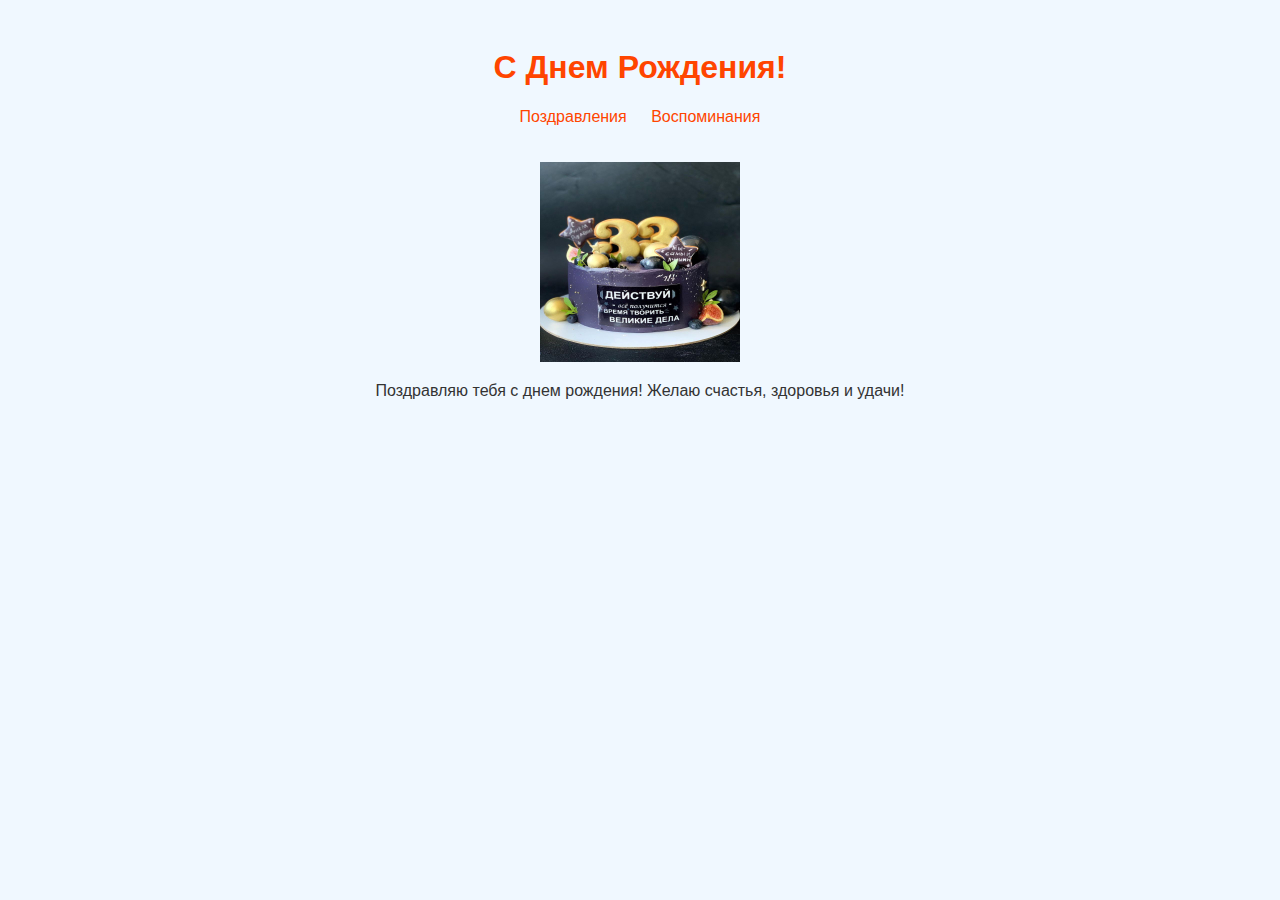
<file: index.html>
<!DOCTYPE html>
<html lang="ru">
<head>
    <meta charset="UTF-8">
    <meta name="viewport" content="width=device-width, initial-scale=1.0">
    <title>С Днем Рождения, брат!</title>
    <link rel="stylesheet" href="style.css">
</head>
<body>
    <h1>С Днем Рождения!</h1>
    <nav>
        <ul>
            <li><a href="greetings.html">Поздравления</a></li>
            <li><a href="memories.html">Воспоминания</a></li>
        </ul>
    </nav>
    <img src="торт.jpg" alt="Торт" class="birthday-cake"> <!-- Замените ссылку на изображение вашего торта -->
    <p>Поздравляю тебя с днем рождения! Желаю счастья, здоровья и удачи!</p>
</body>
</html>
</file>
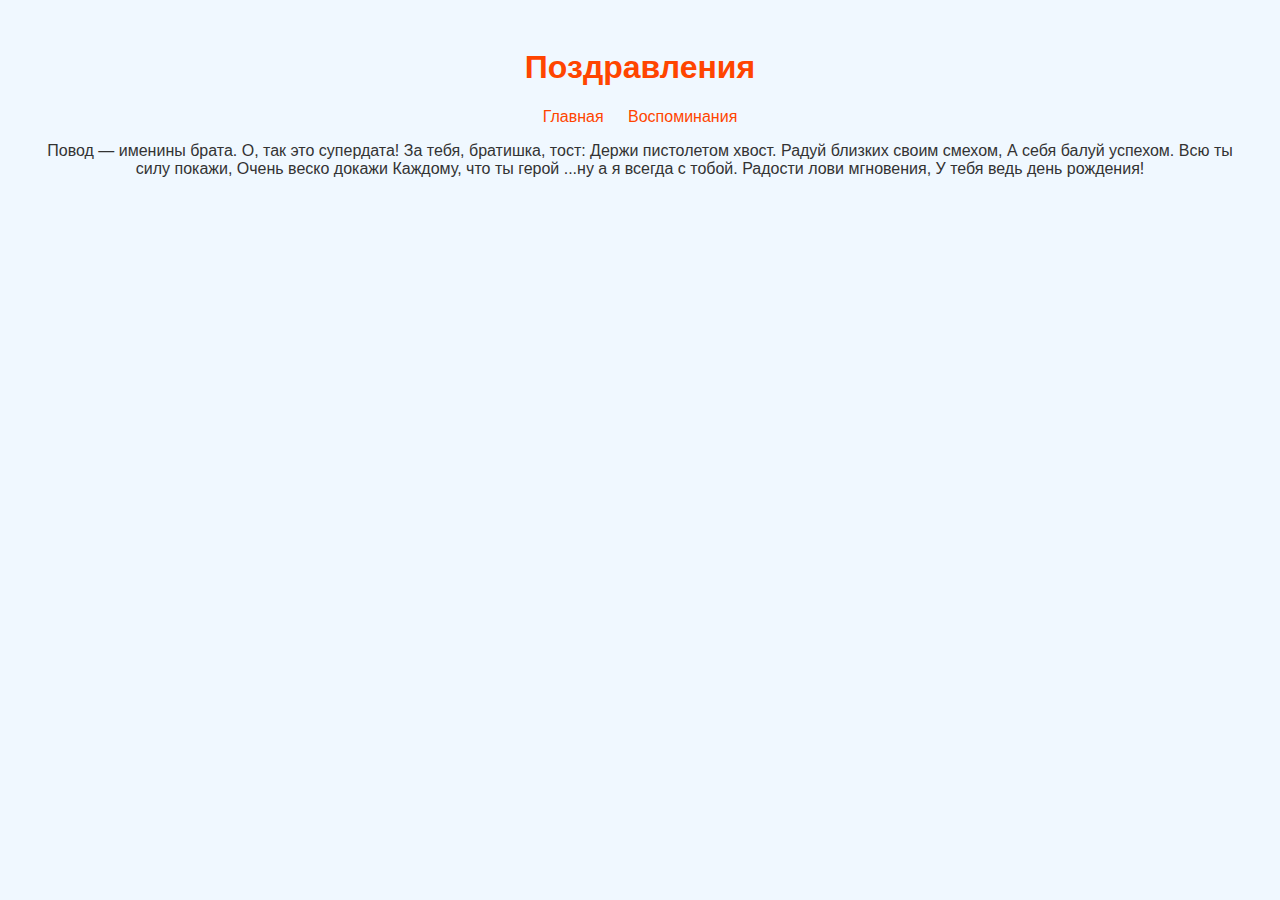
<file: greetings.html>
<!DOCTYPE html>
<html lang="ru">
<head>
    <meta charset="UTF-8">
    <meta name="viewport" content="width=device-width, initial-scale=1.0">
    <title>Поздравления</title>
    <link rel="stylesheet" href="style.css">
</head>
<body>
    <h1>Поздравления</h1>
    <nav>
        <ul>
            <li><a href="index.html">Главная</a></li>
            <li><a href="memories.html">Воспоминания</a></li>
        </ul>
    </nav>
    <p>Повод — именины брата.
О, так это супердата!
За тебя, братишка, тост:
Держи пистолетом хвост.
Радуй близких своим смехом,
А себя балуй успехом.
Всю ты силу покажи,
Очень веско докажи
Каждому, что ты герой
...ну а я всегда с тобой.
Радости лови мгновения,
У тебя ведь день рождения!</p>
</body>
</html>
</file>
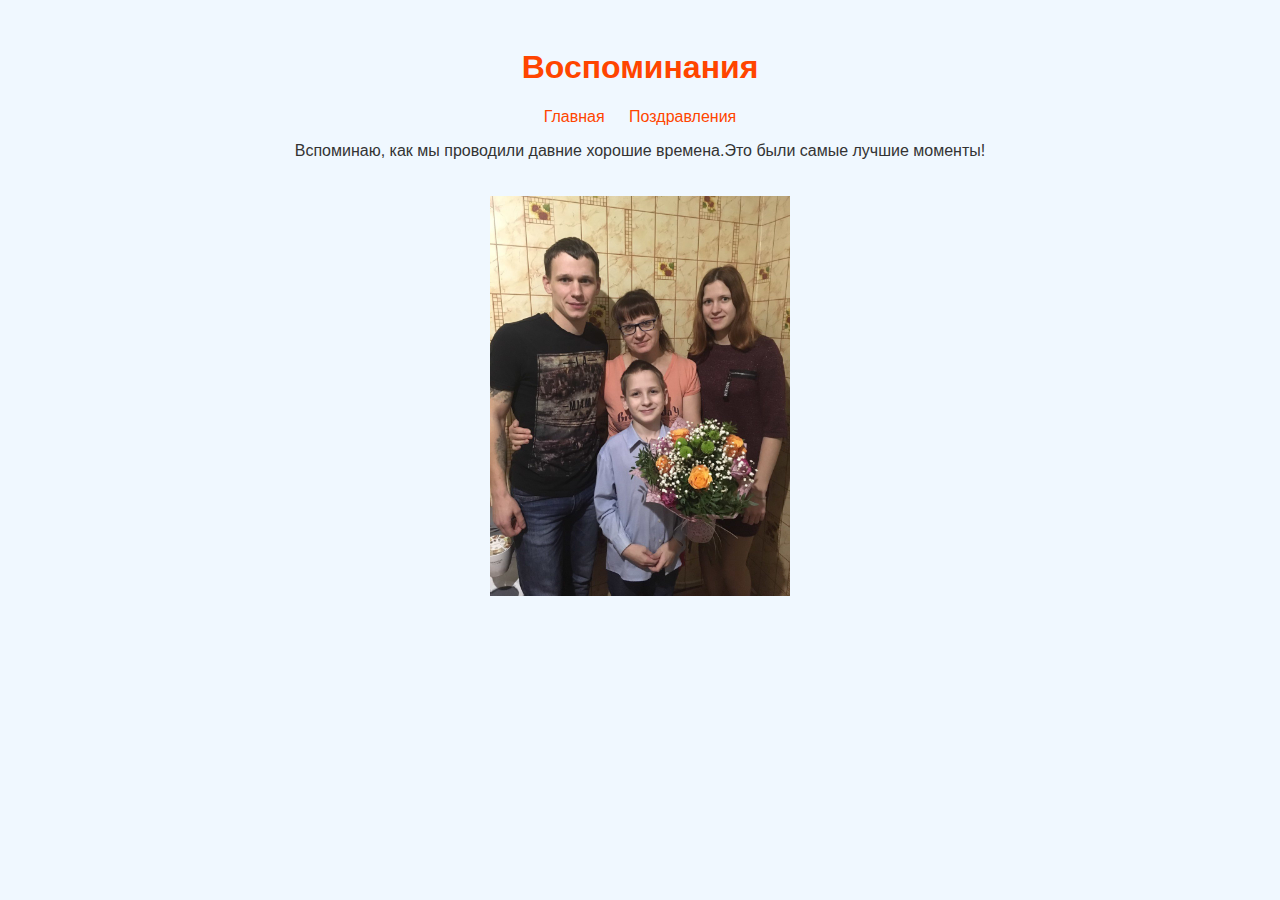
<file: memories.html>
<!DOCTYPE html>
<html lang="ru">
<head>
    <meta charset="UTF-8">
    <meta name="viewport" content="width=device-width, initial-scale=1.0">
    <title>Воспоминания</title>
    <link rel="stylesheet" href="style.css">
</head>
<body>
    <h1>Воспоминания</h1>
    <nav>
        <ul>
            <li><a href="index.html">Главная</a></li>
            <li><a href="greetings.html">Поздравления</a></li>
        </ul>
    </nav>
    <p>Вспоминаю, как мы проводили давние хорошие времена.Это были самые лучшие моменты!</p>
    <img src="семья.jpg" alt="Воспоминания" class="memory-image"> <!-- Замените ссылку на изображение ваших воспоминаний -->
</body>
</html>
</file>
<file: style.css>
body {
    font-family: Arial, sans-serif;
    background-color: #f0f8ff;
    color: #333;
    text-align: center;
    padding: 20px;
}

h1 {
    color: #ff4500;
}

nav ul {
    list-style-type: none;
    padding: 0;
}

nav ul li {
    display: inline;
    margin: 0 10px;
}

nav ul li a {
    text-decoration: none;
    color: #ff4500;
}

.birthday-cake {
    width: 200px; /* Установите нужный размер */
    margin-top: 20px;
}

.memory-image {
    width: 300px; /* Установите нужный размер */
    margin-top: 20px;
}
</file>
